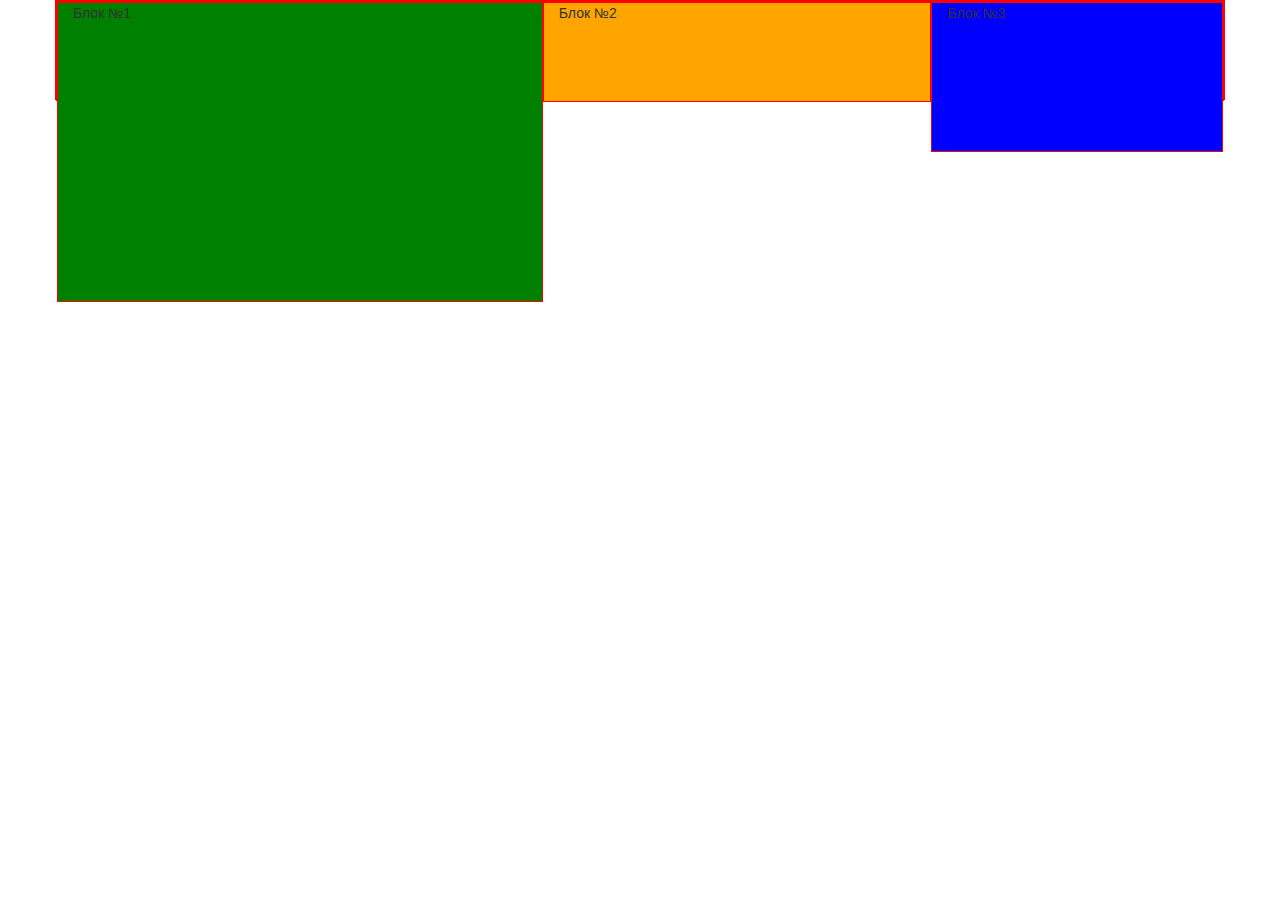
<file: index2.html>
<!DOCTYPE html>
<html lang="en">
  <head>
    <meta charset="utf-8">
    <meta http-equiv="X-UA-Compatible" content="IE=edge">
    <meta name="viewport" content="width=device-width, initial-scale=1">
    <title>Bootstrap 101 Шаблон</title>

    <!-- Bootstrap -->
    <link href="css/bootstrap.min.css" rel="stylesheet">

    <!-- Вставка HTML5 поєднується з Respond.js для підтримки в IE8 елементів HTML5 та медіа-запитів -->
    <!-- ЗАСТЕРЕЖЕННЯ: файл Respond.js не працює, якщо ви проглядаєте сторінку відкривши її з файлової системи -->
    <!--[if lt IE 9]>
      <script src="https://oss.maxcdn.com/html5shiv/3.7.2/html5shiv.min.js"></script>
      <script src="https://oss.maxcdn.com/respond/1.4.2/respond.min.js"></script>
    <![endif]-->
  </head>
  <body>
<style>
div, header, articlee, aside {border:1px solid red;height:100px;}
div, header, articlee, aside {border:1px solid red;height:100px;}
div, header, articlee, aside {border:1px solid red;height:100px;}
div, header, articlee, aside {border:1px solid red;height:100px;}
.block2{min-width: 300px;}
</style>
<div class="container">
  <div class="row">
    <div class="col-lg-5 col-md-8 col-sm-12 col-xs-12" style="height:300px; background:green;">Блок №1</div>
    <div class="col-lg-4 col-md-4 col-sm-6 col-xs-12 block2" style="height:100px; background:orange;">Блок №2</div>
    <div class="clearfix visible-md-block"></div>
    <div class="col-lg-3 col-md-12 col-sm-6 col-xs-12" style="height:150px; background:blue;">Блок №3</div>
  </div>
</div>

    <!-- jQuery (потрібно для JavaScript плагінів Bootstrap) -->
    <script src="https://ajax.googleapis.com/ajax/libs/jquery/1.11.1/jquery.min.js"></script>
    <!-- Підключення мінімізованої збірки всіх плагінів jQuery. Можна підключати додаткові плагіни, якщо потрібно -->
    <script src="js/bootstrap.min.js"></script>
  </body>
</html>
</file>
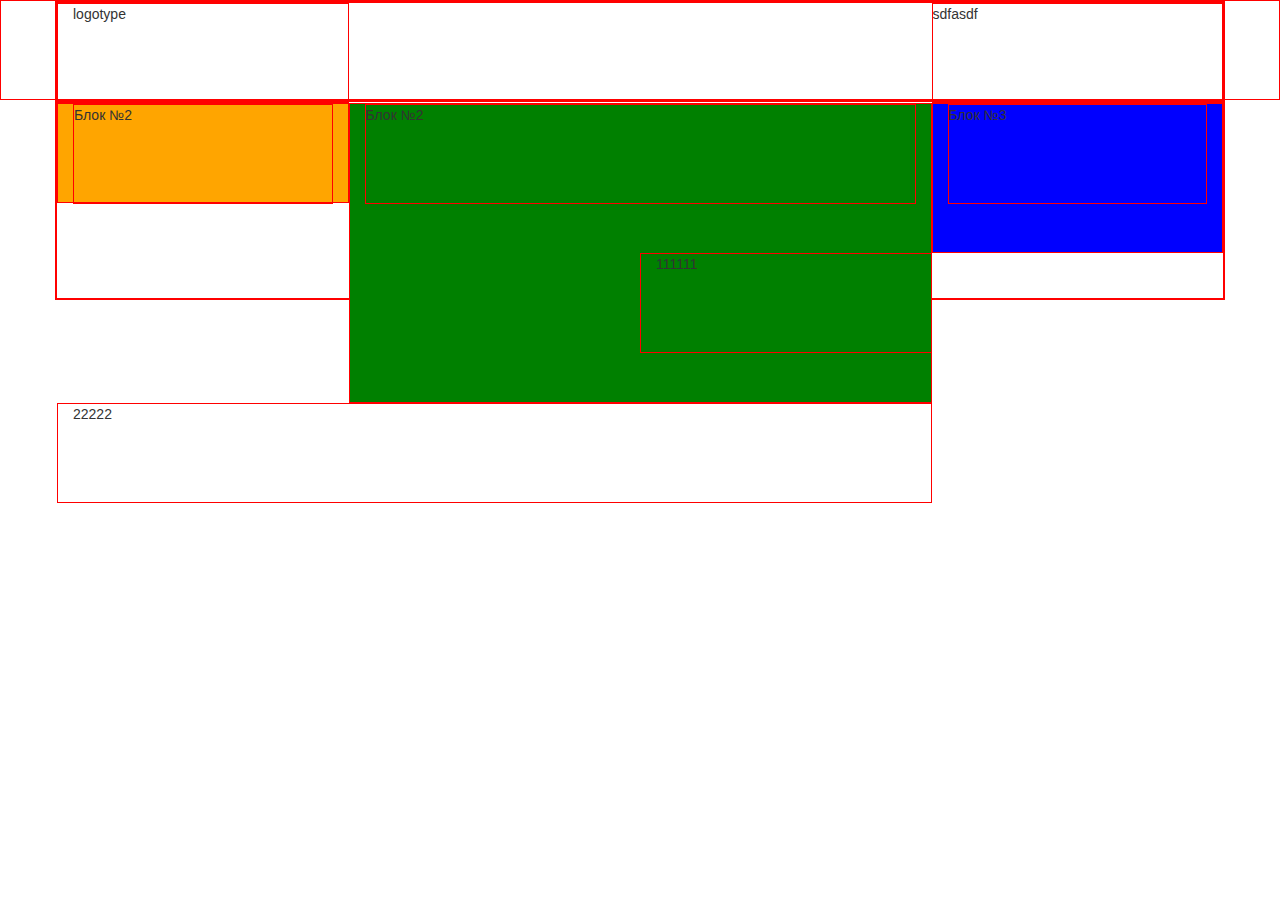
<file: index3.html>
<!DOCTYPE html>
<html lang="en">
  <head>
    <meta charset="utf-8">
    <meta http-equiv="X-UA-Compatible" content="IE=edge">
    <meta name="viewport" content="width=device-width, initial-scale=1">
    <title>recipe title</title>

    <!-- Bootstrap -->
    <link href="css/bootstrap.min.css" rel="stylesheet">

    <!-- Вставка HTML5 поєднується з Respond.js для підтримки в IE8 елементів HTML5 та медіа-запитів -->
    <!-- ЗАСТЕРЕЖЕННЯ: файл Respond.js не працює, якщо ви проглядаєте сторінку відкривши її з файлової системи -->
    <!--[if lt IE 9]>
      <script src="https://oss.maxcdn.com/html5shiv/3.7.2/html5shiv.min.js"></script>
      <script src="https://oss.maxcdn.com/respond/1.4.2/respond.min.js"></script>
    <![endif]-->
  </head>
  <body>
<style>
div, header, article, aside {border:1px solid red;height:100px;}
div, header, article, aside {border:1px solid red;height:100px;}
div, header, article, aside {border:1px solid red;height:100px;}
div, header, article, aside {border:1px solid red;height:100px;}
.block2{min-width: 300px;}

.row {height:100%}

header {background-color: #fff};
</style>
<header>
<div class="container">
  <div class="row">
    <div class="col-lg-3 logo">logotype</div>
    <div class="col-lg-3 col-lg-offset-6 nav">
sdfasdf
    </div>
  </div>
</div>
</header>
<div class="container">
  <div class="row">
    <div class="col-lg-6 col-lg-push-3 col-md-8 col-sm-12 col-xs-12" style="height:300px; background:green;"><article>Блок №2</article></div>
    <div class="col-lg-3 col-lg-pull-6 col-md-4 col-sm-6 col-xs-12" style="height:100px; background:orange;"><aside>Блок №2</aside></div>
    <div class="clearfix visible-md-block"></div>
    <div class="col-lg-3 col-md-12 col-sm-6 col-xs-12" style="height:150px; background:blue;"><aside>Блок №3</aside></div>
  </div>
</div>
<footer>
<div class=" container">
  <div class="row">
    <div class="col-lg-3">111111</div>
    <div class="col-lg-9">22222</div>
  </div>
</div>
</footer>

    <!-- jQuery (потрібно для JavaScript плагінів Bootstrap) -->
    <script src="https://ajax.googleapis.com/ajax/libs/jquery/1.11.1/jquery.min.js"></script>
    <!-- Підключення мінімізованої збірки всіх плагінів jQuery. Можна підключати додаткові плагіни, якщо потрібно -->
    <script src="js/bootstrap.min.js"></script>
  </body>
</html>
</file>
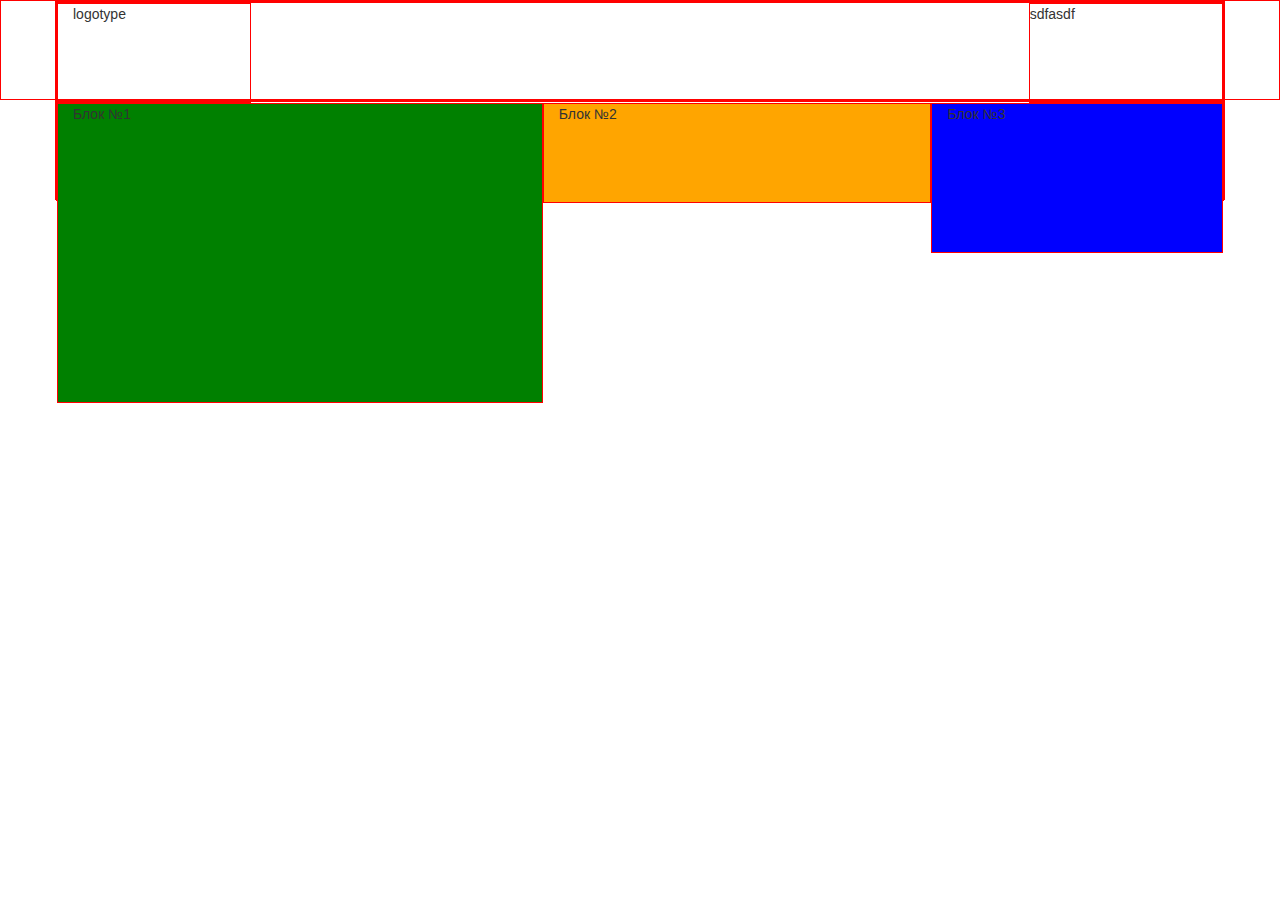
<file: recipe.html>
<!DOCTYPE html>
<html lang="en">
  <head>
    <meta charset="utf-8">
    <meta http-equiv="X-UA-Compatible" content="IE=edge">
    <meta name="viewport" content="width=device-width, initial-scale=1">
    <title>Bootstrap 101 Шаблон</title>

    <!-- Bootstrap -->
    <link href="css/bootstrap.min.css" rel="stylesheet">

    <!-- Вставка HTML5 поєднується з Respond.js для підтримки в IE8 елементів HTML5 та медіа-запитів -->
    <!-- ЗАСТЕРЕЖЕННЯ: файл Respond.js не працює, якщо ви проглядаєте сторінку відкривши її з файлової системи -->
    <!--[if lt IE 9]>
      <script src="https://oss.maxcdn.com/html5shiv/3.7.2/html5shiv.min.js"></script>
      <script src="https://oss.maxcdn.com/respond/1.4.2/respond.min.js"></script>
    <![endif]-->
  </head>
  <body>
<style>
div, header, articlee, aside {border:1px solid red;height:100px;}
div, header, articlee, aside {border:1px solid red;height:100px;}
div, header, articlee, aside {border:1px solid red;height:100px;}
div, header, articlee, aside {border:1px solid red;height:100px;}
.block2{min-width: 300px;}

header {background-color: #fff};
</style>
<header>
<div class="container">
  <div class="row">
    <div class="col-lg-2 logo">logotype</div>
    <div class="col-lg-2 col-lg-offset-8 nav">
sdfasdf
    </div>
  </div>
</div>
</header>
<div class="container">
  <div class="row">
    <div class="col-lg-5 col-md-8 col-sm-12 col-xs-12" style="height:300px; background:green;">Блок №1</div>
    <div class="col-lg-4 col-md-4 col-sm-6 col-xs-12 block2" style="height:100px; background:orange;">Блок №2</div>
    <div class="clearfix visible-md-block"></div>
    <div class="col-lg-3 col-md-12 col-sm-6 col-xs-12" style="height:150px; background:blue;">Блок №3</div>
  </div>
</div>

    <!-- jQuery (потрібно для JavaScript плагінів Bootstrap) -->
    <script src="https://ajax.googleapis.com/ajax/libs/jquery/1.11.1/jquery.min.js"></script>
    <!-- Підключення мінімізованої збірки всіх плагінів jQuery. Можна підключати додаткові плагіни, якщо потрібно -->
    <script src="js/bootstrap.min.js"></script>
  </body>
</html>
</file>
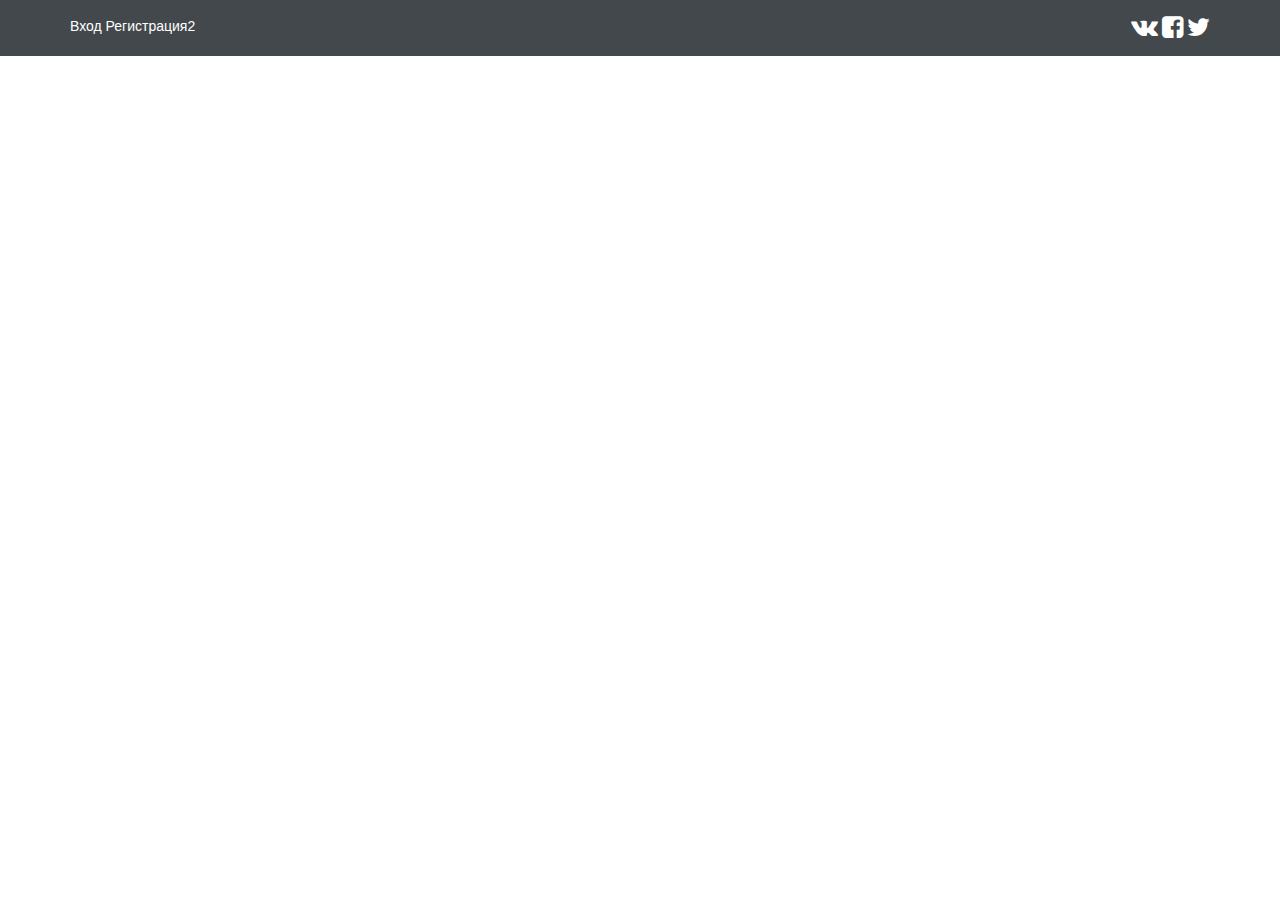
<file: test.html>
<!DOCTYPE html>
<html lang="en">
  <head>
    <meta charset="utf-8">
    <meta http-equiv="X-UA-Compatible" content="IE=edge">
    <meta name="viewport" content="width=device-width, initial-scale=1">
    <title>recipe title</title>

    <!-- Bootstrap -->
    <link href="css/bootstrap.min.css" rel="stylesheet">

    <link href="test.css" rel="stylesheet">
    <link href="_media.css" rel="stylesheet">    

    <link rel="stylesheet" href="https://maxcdn.bootstrapcdn.com/font-awesome/4.5.0/css/font-awesome.min.css">

    <!-- Вставка HTML5 поєднується з Respond.js для підтримки в IE8 елементів HTML5 та медіа-запитів -->
    <!-- ЗАСТЕРЕЖЕННЯ: файл Respond.js не працює, якщо ви проглядаєте сторінку відкривши її з файлової системи -->
    <!--[if lt IE 9]>
      <script src="https://oss.maxcdn.com/html5shiv/3.7.2/html5shiv.min.js"></script>
      <script src="https://oss.maxcdn.com/respond/1.4.2/respond.min.js"></script>
    <![endif]-->
  </head>
  <body>

  <header class="top_header">
    <div class="header_topline">
      <div class="container">
        <div class="row">
          <div class="col-md-12">
            <button class="auth_btn hidden-sm hidden-md hidden-lg">
              <i class="fa fa-user"></i>
            </button>
            <div class="top_links">
              <a href="#">Вход</a>
              <a href="#">Регистрация2</a>
            </div>
            <div class="soc_link">
              <a href="#" class="fa fa-vk"></a>
              <a href="#" class="fa fa-facebook-square"></a>
              <a href="#" class="fa fa-twitter"></a>
            </div>
          </div>
        </div>
      </div>
    </div>
  </header>

    <!-- jQuery (потрібно для JavaScript плагінів Bootstrap) -->
    <script src="https://ajax.googleapis.com/ajax/libs/jquery/1.11.1/jquery.min.js"></script>
    <!-- Підключення мінімізованої збірки всіх плагінів jQuery. Можна підключати додаткові плагіни, якщо потрібно -->
    <script src="js/bootstrap.min.js"></script>
    <script src="common.js"></script>
  </body>
</html>
</file>
<file: test.css>
.header_topline{
	background-color: #43484C;
	padding: 15px 0	;
	color: #fff;
}

.header_topline a{
	color: #fff;
}
.top_links{
	color: #fff;
	display: inline-block;
	vertical-align: middle;
	max-width: 100%;
	
}
.auth_btn{
	border: medium none;
	background-color: transparent;	
	font-size: 20px;

}
.soc_link{
	float: right;
}
.soc_link a{
	font-size: 25px;
}
</file>
<file: _media.css>
/*==========  Desktop First Method  ==========*/

/* Large Devices, Wide Screens */
@media only screen and (max-width : 1200px) {

}

/* Medium Devices, Desktops */
@media only screen and (max-width : 992px) {

}

/* Small Devices, Tablets */
@media only screen and (max-width : 768px) {
	.top_links {
		vertical-align: middle;
		background-color: #23484c;
		width: 100%;

	}	
	/*Disable Animation on Mobile Devices*/
	.animated {
		/*CSS transitions*/
		-o-transition-property: none !important;
		-moz-transition-property: none !important;
		-ms-transition-property: none !important;
		-webkit-transition-property: none !important;
		transition-property: none !important;
		/*CSS transforms*/
		-o-transform: none !important;
		-moz-transform: none !important;
		-ms-transform: none !important;
		-webkit-transform: none !important;
		transform: none !important;
		/*CSS animations*/
		-webkit-animation: none !important;
		-moz-animation: none !important;
		-o-animation: none !important;
		-ms-animation: none !important;
		animation: none !important;
	}

}

/* Extra Small Devices, Phones */
@media only screen and (max-width : 480px) {

}

/* Custom, iPhone Retina */
@media only screen and (max-width : 320px) {

}


/*==========  Mobile First Method  ==========*/

/* Custom, iPhone Retina */
@media only screen and (min-width : 320px) {

}

/* Extra Small Devices, Phones */
@media only screen and (min-width : 480px) {

}

/* Small Devices, Tablets */
@media only screen and (min-width : 768px) {

}

/* Medium Devices, Desktops */
@media only screen and (min-width : 992px) {

}

/* Large Devices, Wide Screens */
@media only screen and (min-width : 1200px) {

}
</file>
